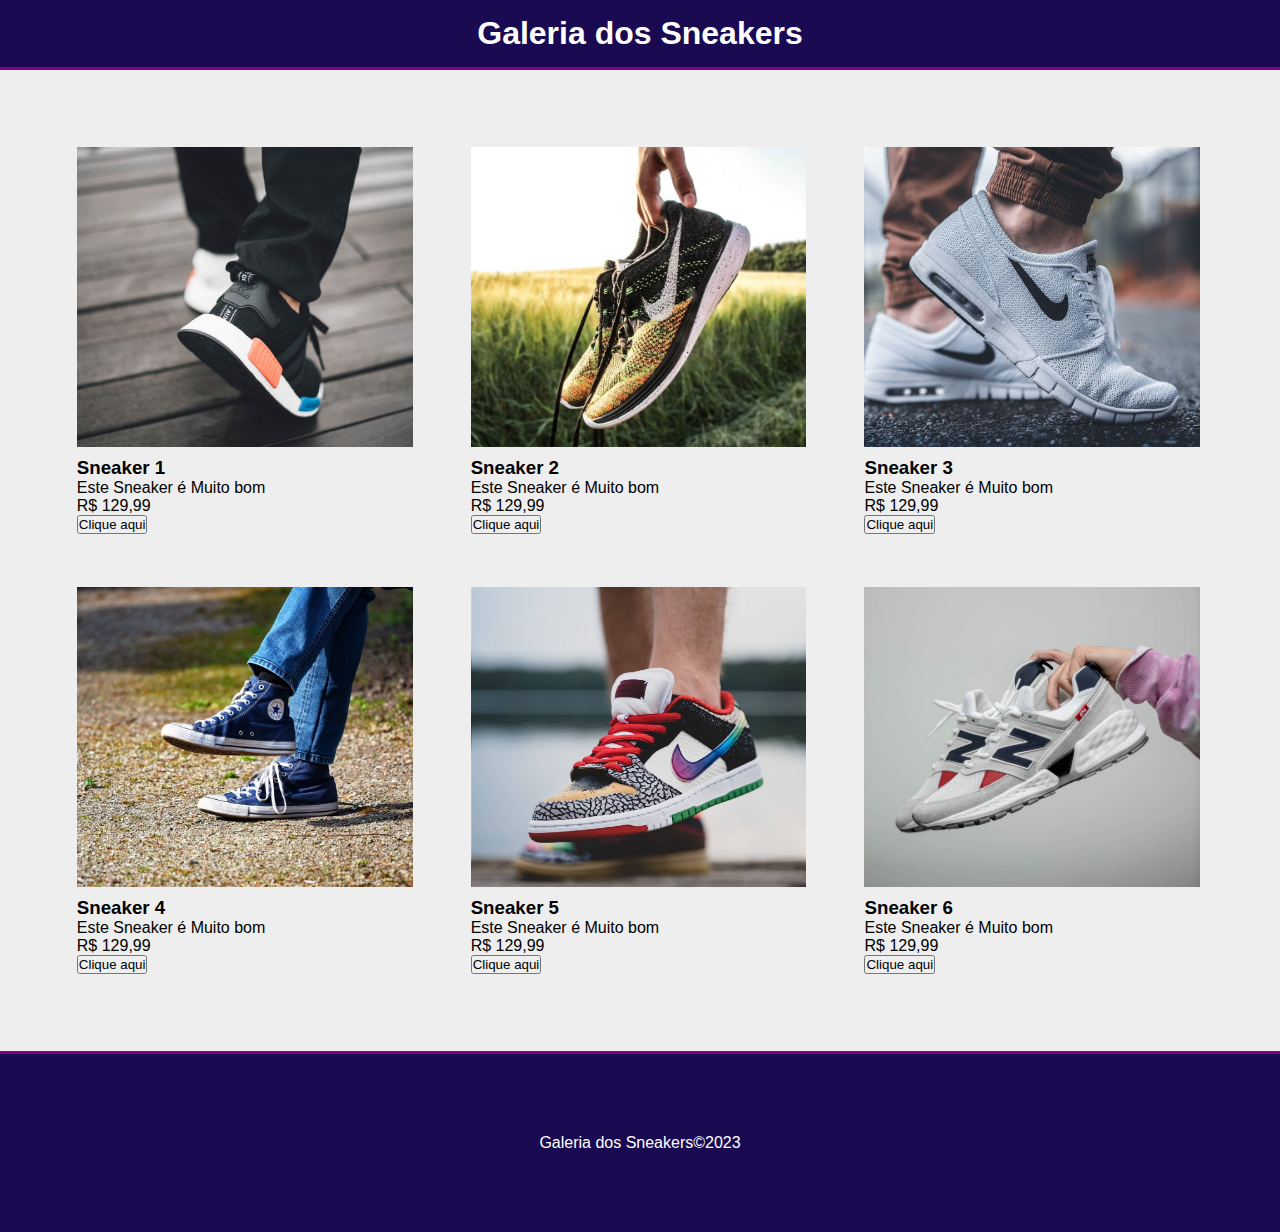
<file: HTML E CSS PROJETOS/PROJETO -1/projeto/index.html>
<!DOCTYPE html>
<html lang="pt-br">

<head>
    <meta charset="UTF-8">
    <meta http-equiv="X-UA-Compatible" content="IE=edge">
    <meta name="viewport" content="width=device-width, initial-scale=1.0">
    <title>Galeria dos Sneakers</title>
    <link rel="stylesheet" href="css/styles.css" />
</head>

<body>
    <!-- Cabeçalho-->
    <header>
        <h1> Galeria dos Sneakers</h1>
    </header>


    <!-- Grid De Produtos-->

    <main class="container">
        <Section class="Products-container">
            <div class="card">
                <div class="product-image" id="img-1"></div>
                <h3> Sneaker 1</h3>
                <p> Este Sneaker é Muito bom</p>
                <p>R$ <span class="bold"> 129,99</span> </p>
                <button name="button"> Clique aqui</button>


            </div>
            </div>
            <div class="card">
                <div class="product-image" id="img-2"></div>
                <h3> Sneaker 2</h3>
                <p> Este Sneaker é Muito bom</p>
                <p>R$ <span class="bold"> 129,99</span> </p>
                <button name="button"> Clique aqui</button>
            </div>
            <div class="card">
                <div class="product-image" id="img-3"></div>
                <h3> Sneaker 3</h3>
                <p> Este Sneaker é Muito bom</p>
                <p>R$ <span class="bold"> 129,99</span> </p>
                <button name="button">Clique aqui</button>
            </div>
            <div class="card">
                <div class="product-image" id="img-4"></div>
                <h3> Sneaker 4</h3>
                <p> Este Sneaker é Muito bom</p>
                <p>R$ <span class="bold"> 129,99</span> </p>
                <button name="button">Clique aqui</button>
            </div>
            <div class="card">
                <div class="product-image" id="img-5"></div>
                <h3> Sneaker 5</h3>
                <p> Este Sneaker é Muito bom</p>
                <p>R$ <span class="bold"> 129,99</span> </p>
                <button name="button">Clique aqui</button>
            </div>
            <div class="card">
                <div class="product-image" id="img-6"></div>
                <h3> Sneaker 6</h3>
                <p> Este Sneaker é Muito bom</p>
                <p>R$ <span class="bold"> 129,99</span> </p>
                <button name="button">Clique aqui</button>
            </div>

        </Section>
    </main>


    <!-- Rodapé-->
    <footer>
        <p>
            <span class="bold"> Galeria dos Sneakers</span>&copy;2023

        </p>
    </footer>

</body>

</html>
</file>
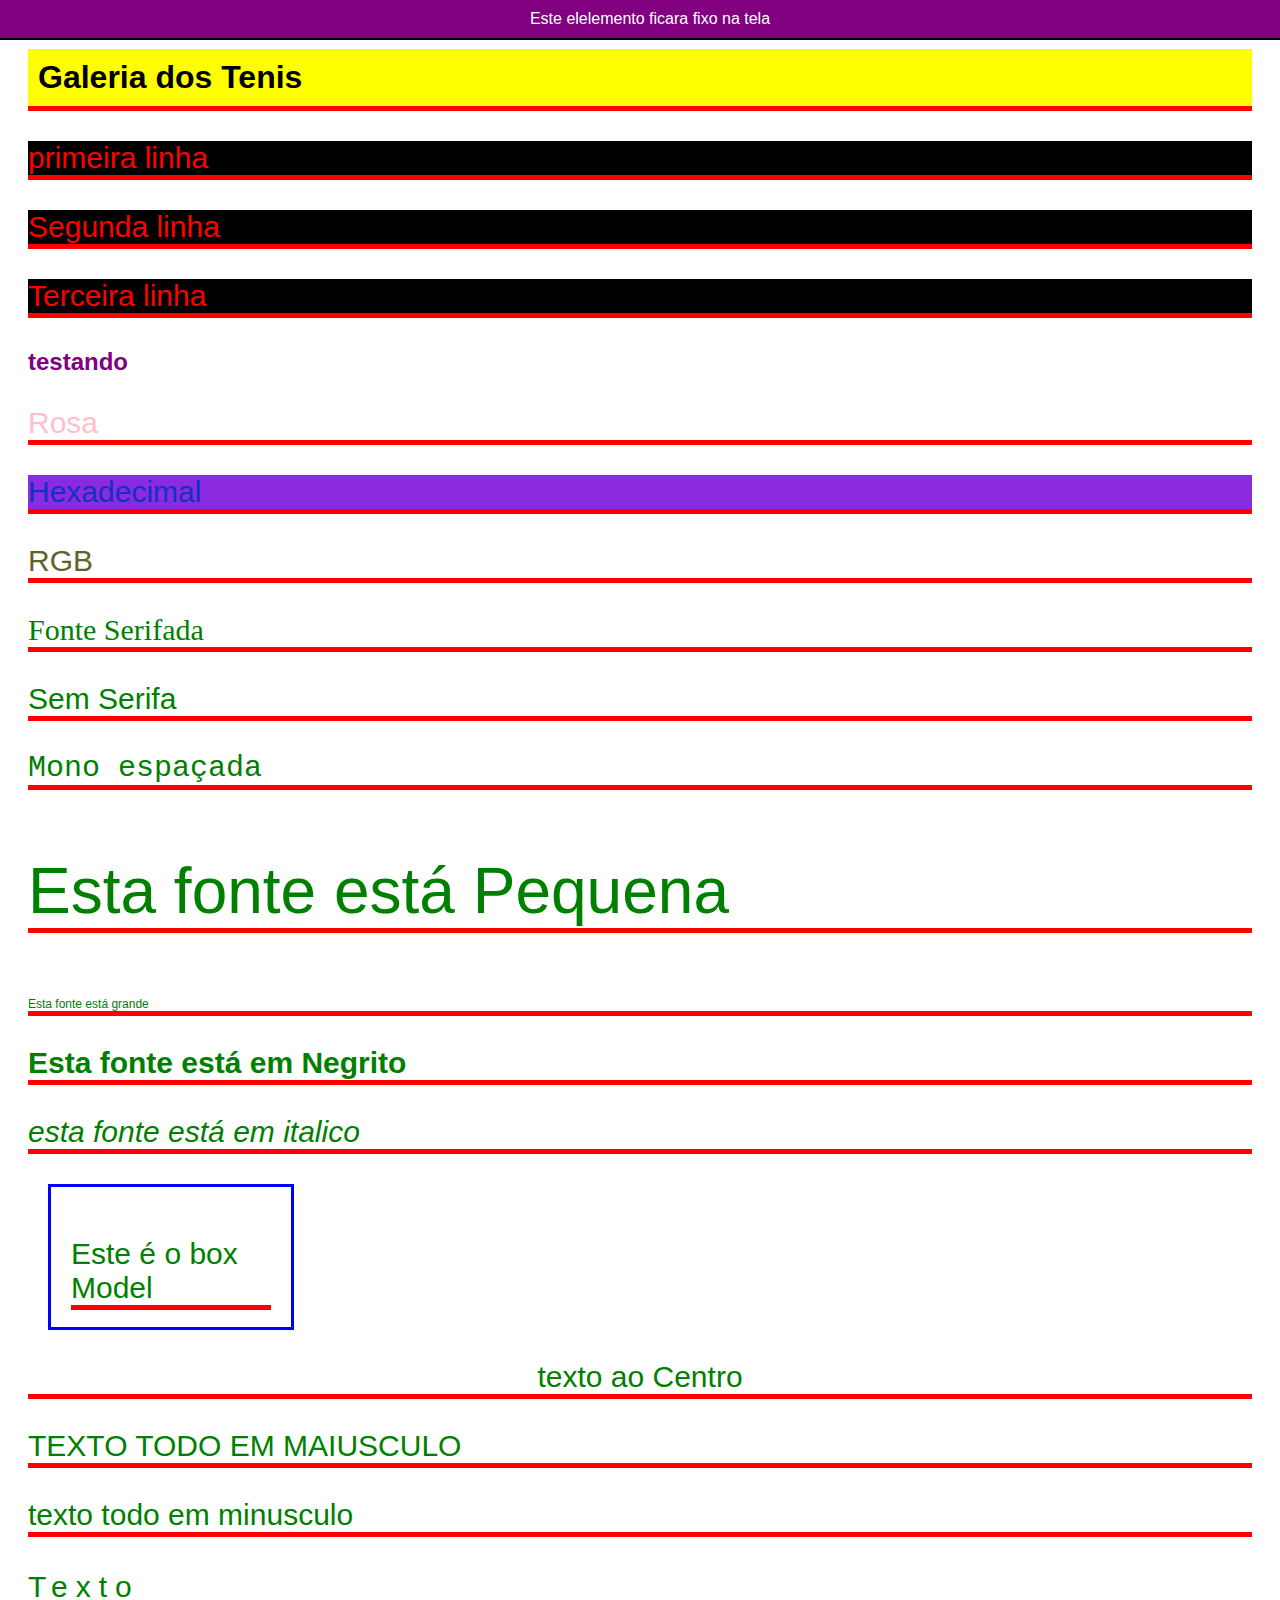
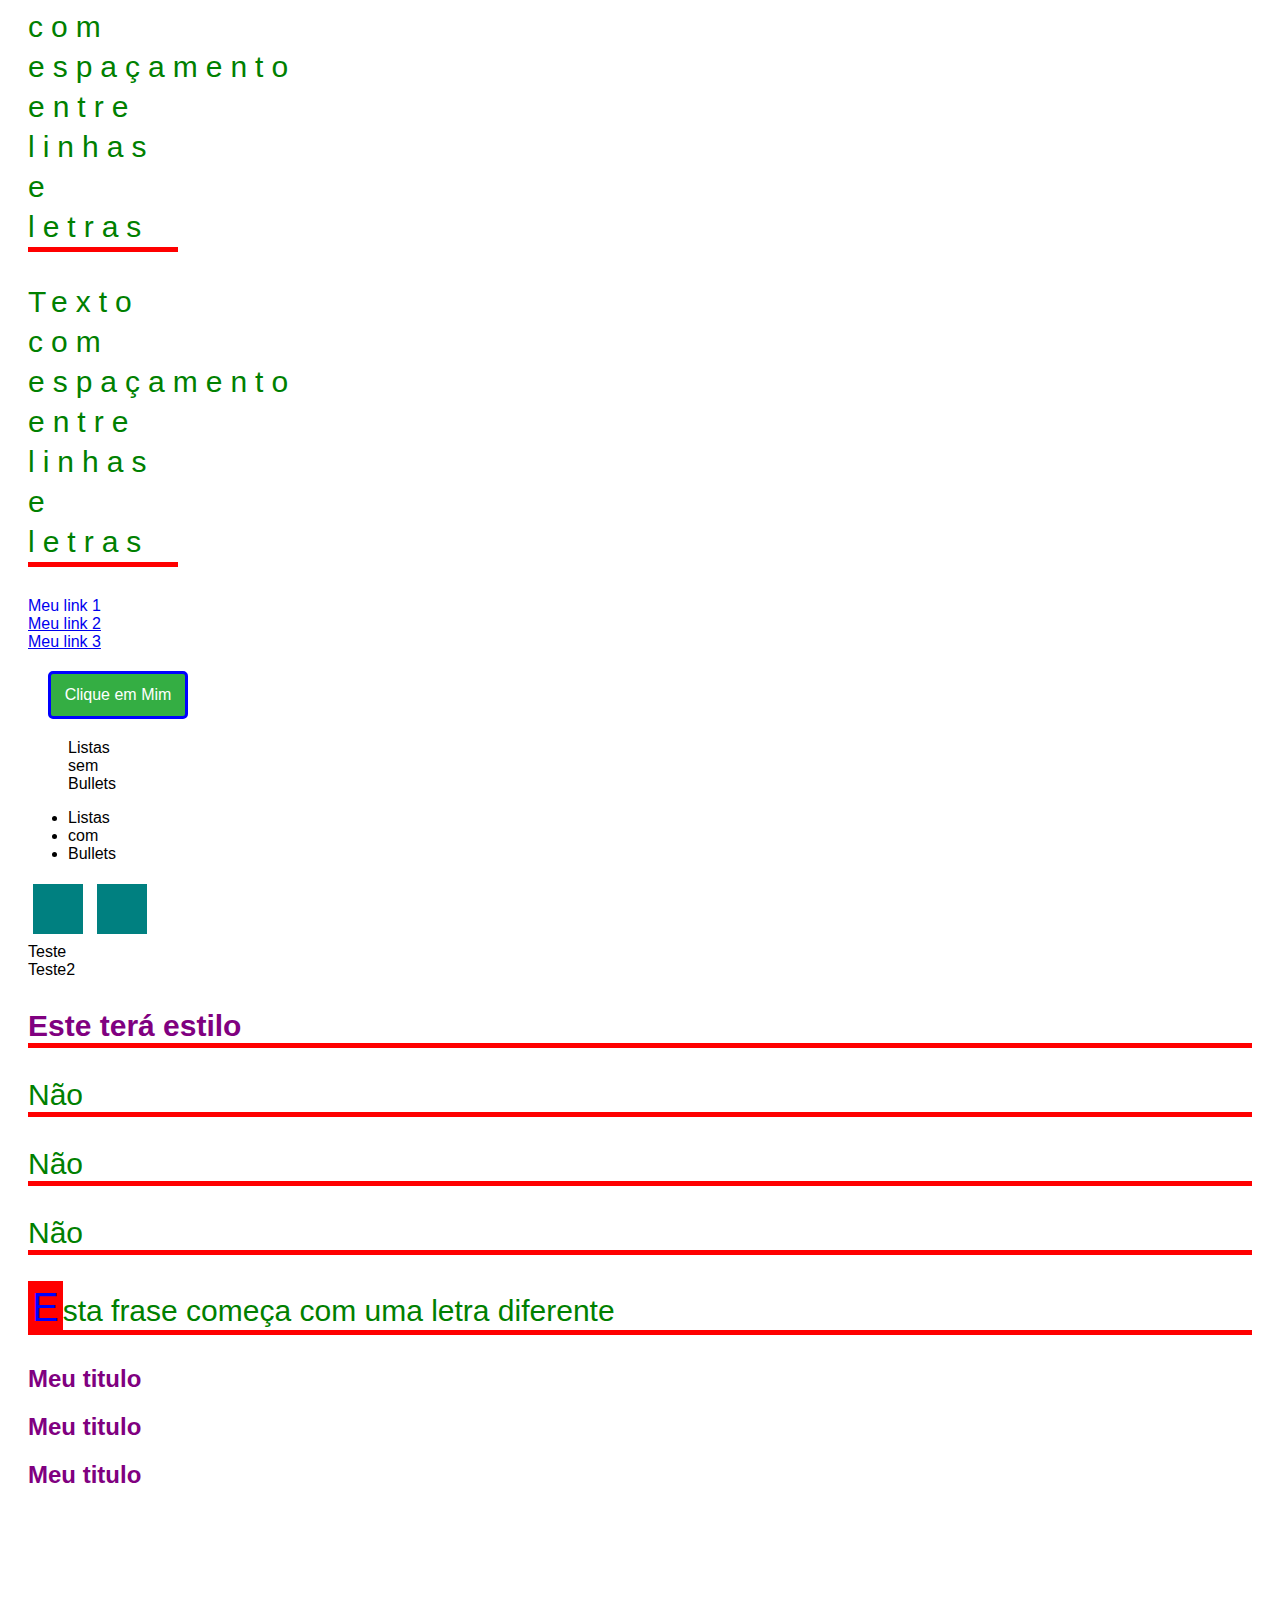
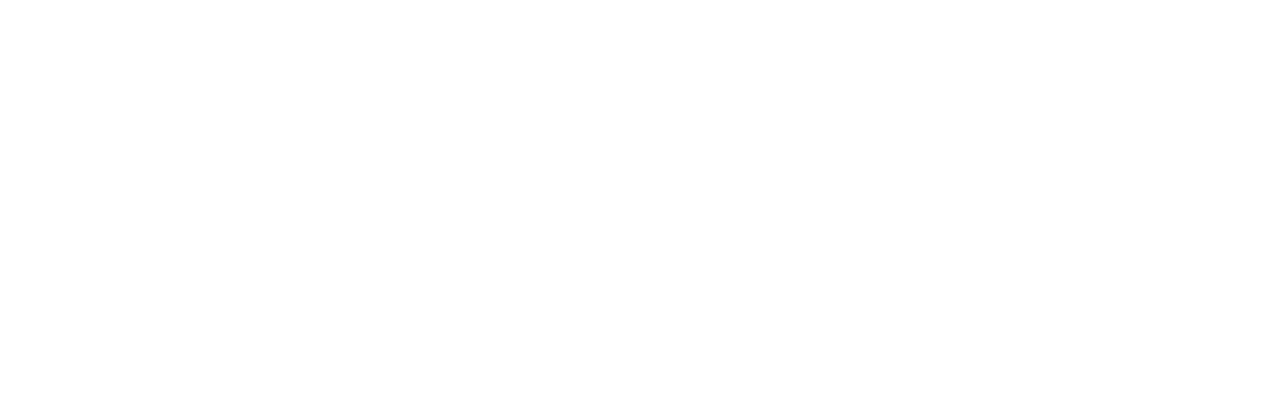
<file: HTML E CSS PROJETOS/PROJETO -1/teoria/index.html>
<!DOCTYPE html>
<html lang="pt-BR">
<head>
    <meta charset="UTF-8">
    <meta http-equiv="X-UA-Compatible" content="IE=edge">
    <meta name="viewport" content="width=device-width, initial-scale=1.0">
    <link rel="stylesheet" href="teste.css">
    <title>PRIMEIRO PROJETO</title>
</head>
<body>

    <h1 id="Titulo"> Galeria dos Tenis</h1>
   <p class="meu-paragrafo">primeira linha</p>
   <p class="meu-paragrafo">Segunda linha</p>
   <p class="meu-paragrafo">Terceira linha</p>
   <h2> testando</h2>
   <!-- cores-->
   <p class="nome-da-cor">Rosa</p>
   <p class="hexa">Hexadecimal</p>
   <p class="rgb">RGB</p>
   <!--fontes-->
   <p class="serifada">Fonte Serifada</p>
   <p class="sem-serifa">Sem Serifa</p>
   <p class="mono-espacada">Mono espaçada</p>
   <!--Size e Weight-->
    <p class="tamanho-fonte-grande">Esta fonte está Pequena</p>       
    <p class="tamanho-fonte-pequena">Esta fonte está grande</p>
    <p class="peso-fonte">Esta fonte está em Negrito</p>
    <p class="fonte-italica">esta fonte está em italico</p>
    <!--Box Model-->
    <div class="box-model">
        <p>Este é o box Model</p>
    </div>
    <!-- propriedades de texto-->
    <p class="alinhamento">texto ao Centro</p>
    <p class="transform-maiuscula">texto todo em maiusculo</p>
    <p class="transform-minuscula">TEXTO TODO EM MINUSCULO</p>
    <!-- Espaçamentos de linhas e lestras-->
    <p class="espacamento-texto">Texto com espaçamento entre linhas e letras</p>
    <p class="espacamento-texto">Texto com espaçamento entre linhas e letras</p>
    <!-- LINKS-->
    <div>
        <a href="#" class="decoration">Meu link 1</a>        
    </div>
    <div>
        <a href="http://www.google.com" class="visitado">Meu link 2</a>        
    </div>
    <div>
        <a href="#" class="estilo-houver">Meu link 3</a>        
    </div>
    <!-- Link em Button-->
    <div>
        <a href="#" class="btn">Clique em Mim</a>
    </div>
    <!--Listas-->
    <ul class="sem-estilo">
        <li>Listas</li>
        <li>sem</li>
        <li>Bullets</li>
    </ul>
    <ul class="com-estilo">
        <li>Listas</li>
        <li>com</li>
        <li>Bullets</li>
    </ul>
    <!--Display-->
    <div class="inline"></div>
    <div class="inline"></div>
    <span class="bloco">Teste</span>
    <span class="bloco">Teste2</span>
    <div class="inline hidden"></div>
    <!-- Position Fixed-->
    <div class="elemento-fixo"> Este elelemento ficara fixo na tela</div>
    <!-- First Child-->
    <div class="primeiro-elemento">
        <p>Este terá estilo</p>
        <p>Não</p>
        <p>Não</p>
        <p>Não</p>
    </div>
    <!-- Pseudo Elementos-->
    <p class="primeira-letra">Esta frase começa com uma letra diferente</p>
    <!-- Especifidade-->
    <h2 class="titulo">Meu titulo</h2>
    <h2 class="titulo" id="meu-titulo-preferido">Meu titulo</h2>
    <h2>Meu titulo</h2>
</body>
</html>
</file>
<file: HTML E CSS PROJETOS/PROJETO -1/projeto/css/styles.css>
* {
    padding: 0;
    margin: 0;
    box-sizing: border-box;
    font-family: helvetica;
}

/* Cabeçalho*/

header {
    background-color: rgb(25, 10, 82);
    color: #fff;
    padding: 15px;
    text-align: center;
    border-bottom: 3px solid purple;
}

/* Grid de Produtos*/

.container {
    background-color: #eee;
    min-height: 60%;
    padding: 50px;
}

.products-container {
    max-width: 1200px;
    margin: 0 auto;
}

.card {
    width: 31%;
    display: inline-block;
    margin: 1% 1%;
    padding: 15px;
}

.product-image {

    height: 300px;
    width: 100%;
    margin-bottom: 10px;
    background-position: center;
    background-size: cover;
}

.products-image2 {
    padding-top: 50px;
    height: 100px;
    width: 15%;
    margin-bottom: 10px;
    background-position: left;
    background-size: cover;
}

#img-1 {
    background-image: url('../img/tenis1.jpg');
}

#img-2 {
    background-image: url('../img/tenis2.jpg');

}

#img-3 {
    background-image: url('../img/tenis3.jpg');
}

#img-4 {
    background-image: url('../img/tenis4.jpg');
}

#img-5 {
    background-image: url("../img/tenis5.jpg");
}

#img-6 {
    background-image: url('../img/tenis6.jpg');
}


/* Footer*/

footer {
    background-color: rgb(25, 10, 82);
    border-top: 3px solid purple;
    text-align: center;
    padding: 80px;
    color: white;
    
}
</file>
<file: HTML E CSS PROJETOS/PROJETO -1/teoria/teste.css>
body{
padding: 20px;
padding-bottom: 500px;
}

p{
    color:green;
    font-size: 30px;
}

/* classes e ids*/

.meu-paragrafo{
    background-color: black;
    color: red;
}

#Titulo{

    background-color: yellow;
    color: black;
    padding: 10px;
    font-family: helvetica;
}

/* Todos os Elementos e listas*/
*{
    font-family: arial;
}

p,h1{
border-bottom: 5px solid red;
}

/* cores*/

.nome-da-cor{
    color: pink;
}

.hexa{
    color: #1131c0;
    background-color: blueviolet;
}

.rgb{
    color:rgb(100, 95, 44) ;
}

/*fontes*/

.serifada{
    font-family: Georgia;
}

.sem-serifa{
    font-family: Helvetica;
}

.mono-espacada{
 font-family: 'Courier New';
}

/*Size wiight*/
.tamanho-fonte-grande{
    font-size: 64px;
}

.tamanho-fonte-pequena{
    font-size: 12px; ;
}

.peso-fonte{
    font-weight: 700;
}

.fonte-italica{
   font-style: italic; 
}

/* Box Model*/

.box-model{
    width: 200px;
    height: 100px;
    border: blue solid ;
    padding: 20px;
    margin: 20px;
}

/*  Propriedades de Texto*/

.alinhamento{
    text-align: center;
}

.transform-maiuscula{
    text-transform: uppercase;
}

.transform-minuscula{
    text-transform: lowercase;
}

/* Espaçamentos de Linhas e letras*/

.espacamento-texto{
    width: 150px;
    line-height: 40px;
    letter-spacing: 8px;
}

/*LINKS*/

.decoration{
    text-decoration: none;
}

.visitado:visited{
    color: orange;
}

.estilo-houver:hover{
    background-color: #1292ae;
}

/* Link em Button*/
.btn{
    background-color: #34ae43;
    border: 3px solid blue;
    border-radius: 5px;
    color: #fff;
    text-decoration: none;
    display: block;
    width: 120px;
    padding: 12px 7px;
    text-align: center;
    margin:20px ;
    transition: 0.5s;
}
.btn:hover{
    background-color: orange;
}
/*LISTA*/

.sem-estilo{
    list-style: none;
}
/*Display*/

.inline{
    width: 50px;
    height: 50px;
    background-color: teal;
    margin: 5px;
    display: inline-block;
}

.bloco{
    display: block;
}
.hidden{
    display: none;
}

/*Position Fixed*/

.elemento-fixo{
    position: fixed;
    left: 0;
    top: 0;
    width: 100%;
    padding: 10px;
    text-align: center;
    background-color: purple;
    border-bottom:2px solid black;
    color: white;
}

/* Pseudo Seletor*/

.primeiro-elemento p:first-child{
    color: purple;
    font-weight: bold;
}

/*Pseudo Elemento*/
.primeira-letra::first-letter{
    font-size: 40px;
    color: blue;
    background-color: red;
    padding: 4px;
}
/*Especifidade*/
h2{
    color:red;
}
.titulo{
    color: green;
}
#meu-titulo-preferido{

    color: blue;
}

/*Important*/

h2{
    color: purple !important;
}
</file>
